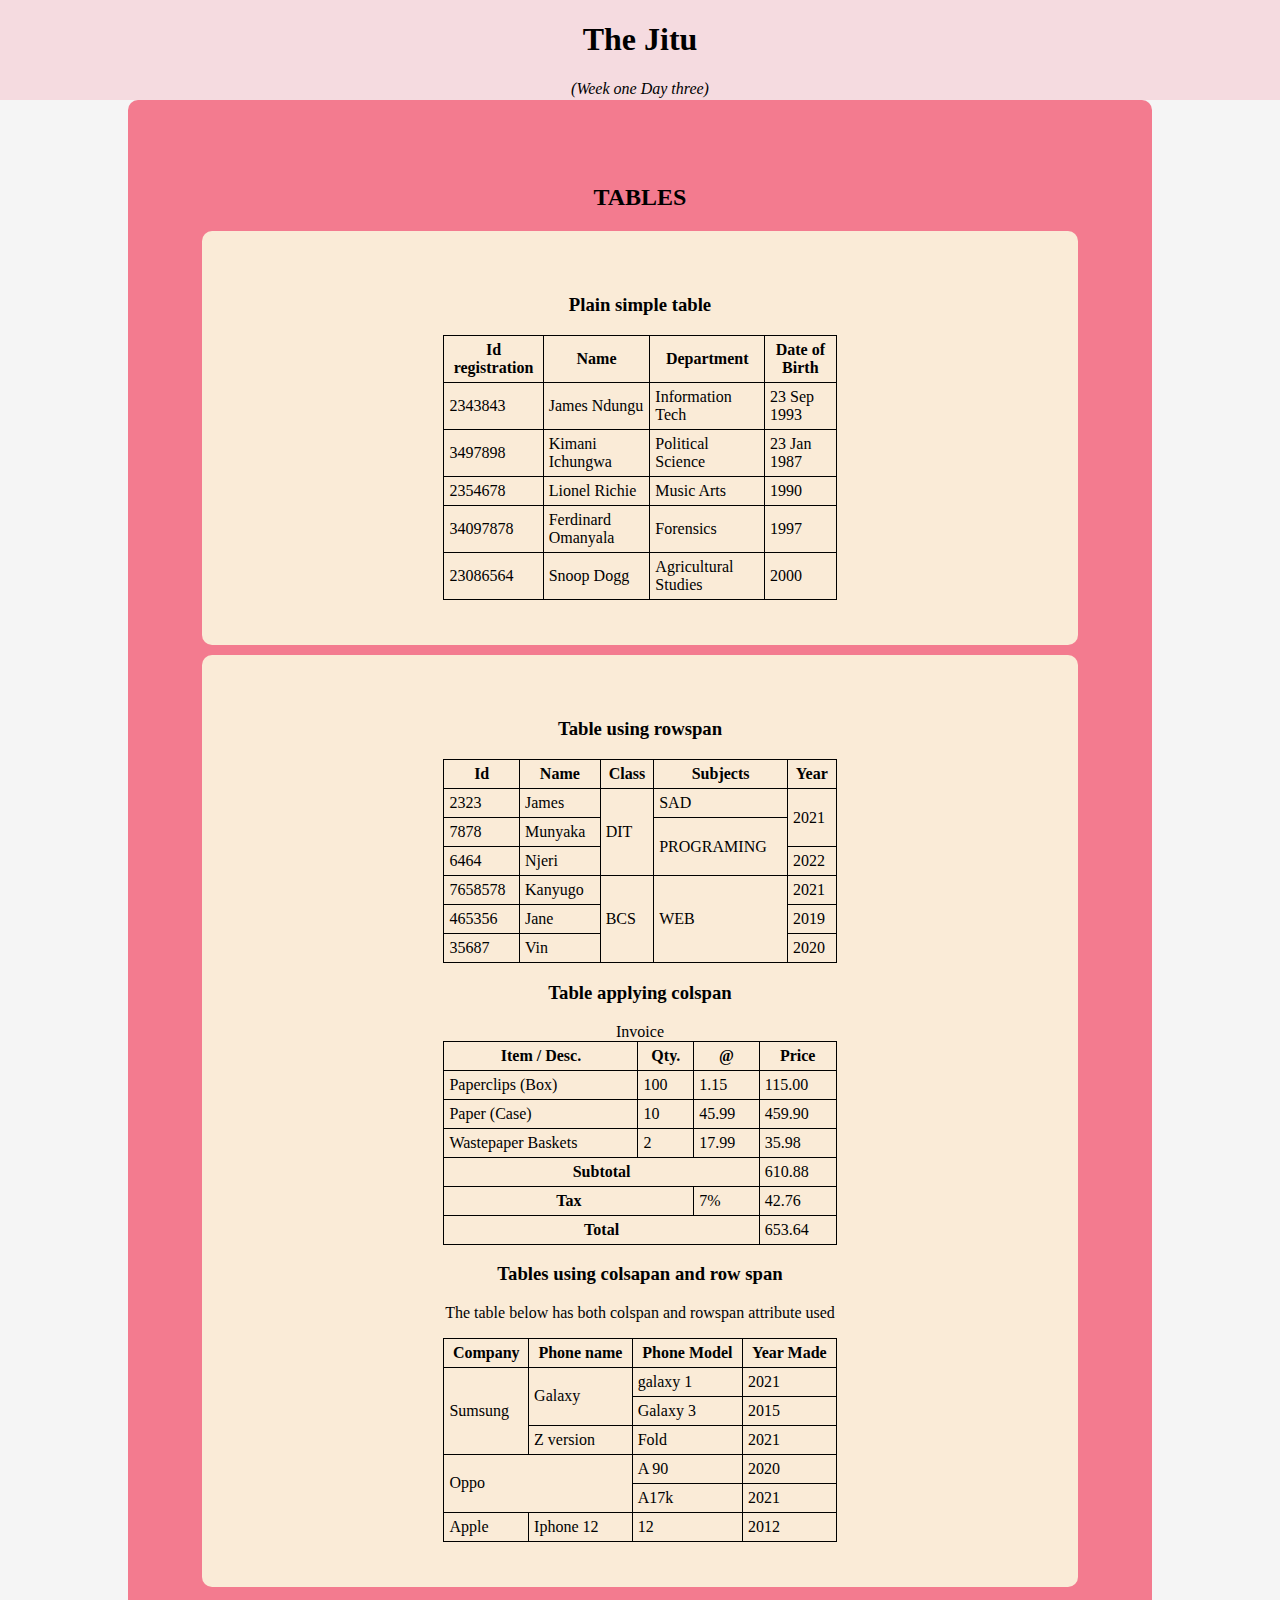
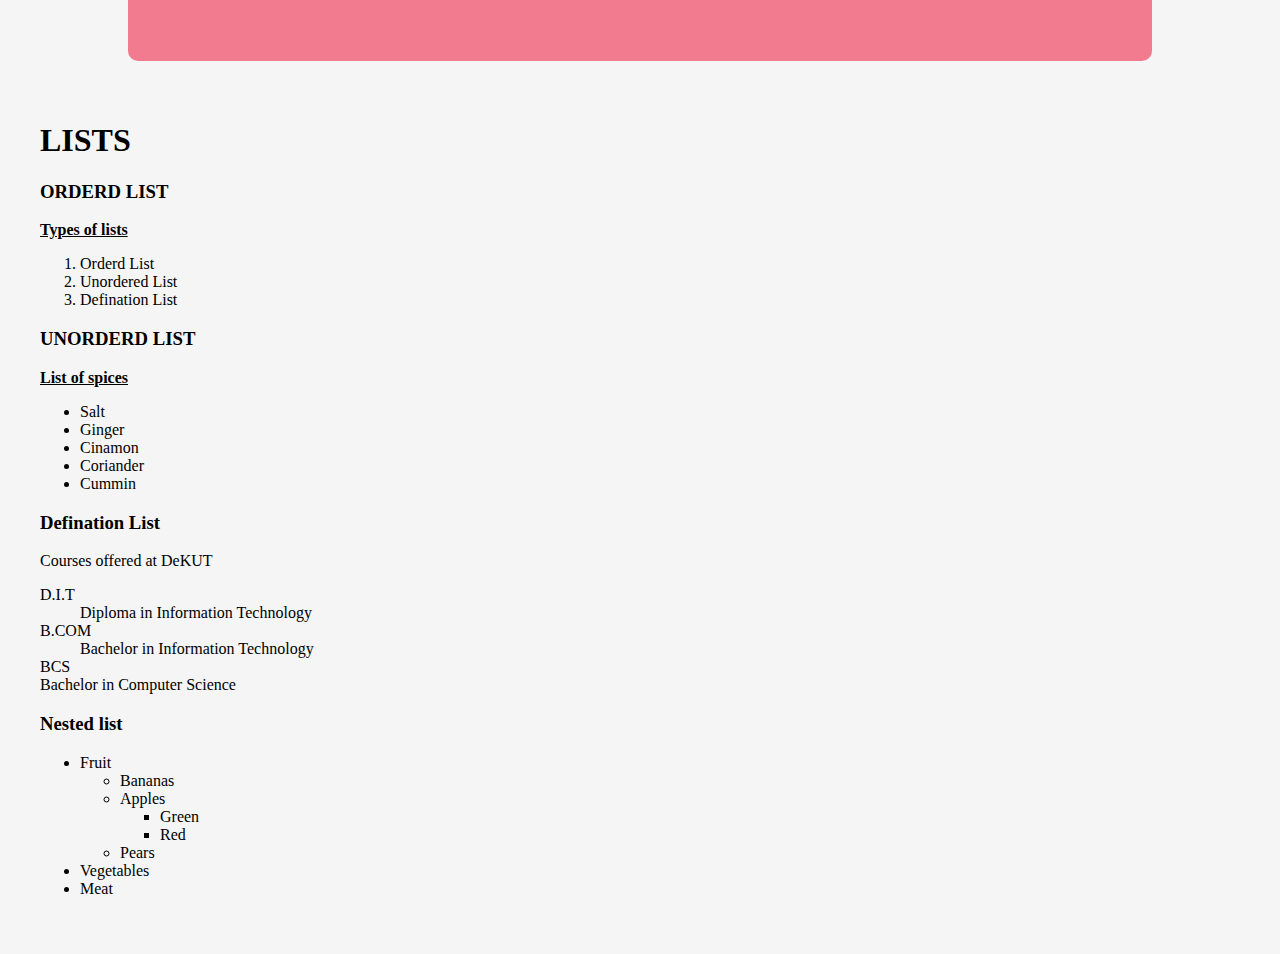
<file: improved.html>
<!DOCTYPE html>
<html lang="en">
<head>
    <meta charset="UTF-8">
    <meta http-equiv="X-UA-Compatible" content="IE=edge">
    <meta name="viewport" content="width=device-width, initial-scale=1.0">
    <title>Document</title>
    <link rel="stylesheet" href="main.css">
</head>
<body>
    <div class="header">
         <h1>The Jitu </h1>
    <p><i>(Week one Day three)</i></p>
    </div>
    <center>
    <div class="tables">
        <h2>TABLES</h2>
        <div class="plain eg">
           <h3>Plain simple table</h3>
             <table >
                <tr>
                    <th>Id registration</th>
                    <th>Name</th>
                    <th>Department</th>
                    <th>Date of Birth</th>
                </tr>
                <tr>
                    <td>2343843</td>
                    <td>James Ndungu</td>
                    <td>Information Tech</td>
                    <td>23 Sep 1993</td>
                </tr>
                <tr>
                    <td>3497898</td>
                    <td>Kimani Ichungwa</td>
                    <td>Political Science</td>
                    <td>23 Jan 1987</td>
                </tr>
                <tr>
                    <td>2354678</td>
                    <td>Lionel Richie</td>
                    <td>Music Arts</td>
                    <td>1990</td>
                </tr>
                <tr>
                    <td>34097878</td>
                    <td>Ferdinard Omanyala</td>
                    <td>Forensics</td>
                    <td>1997</td>
                </tr>
                <tr>
                    <td>23086564</td>
                    <td>Snoop Dogg</td>
                    <td>Agricultural Studies</td>
                    <td>2000</td>
                </tr>
            </table>
        </div>
        <div class="additional ">
            <div class="span eg">
                <h3>Table using rowspan</h3>
                <table>
                    <tr>
                        <th>Id</th>
                        <th>Name</th>
                        <th>Class</th>
                        <th>Subjects</th>
                        <th>Year</th>
                    </tr>
                    <tr>
                        <td>2323</td>
                        <td>James</td>
                        <td rowspan="3">DIT</td>
                        <td>SAD</td>
                        <td rowspan="2">2021</td>
                    </tr>
                    <tr>
                        <td>7878</td>
                        <td>Munyaka</td>
                        <td rowspan="2">PROGRAMING</td>
                        
                    </tr>
                    <tr>
                        <td>6464</td>
                        <td>Njeri</td>
                        <td>2022</td>
                    </tr>
                    <tr>
                        <td>7658578</td>
                        <td>Kanyugo</td>
                        <td rowspan="3">BCS</td>
                        <td rowspan="3">WEB</td>
                        <td>2021</td>
                    </tr>
                    <tr>
                        <td>465356</td>
                        <td>Jane</td>
                        <td>2019</td>
                    </tr>
                    <tr>
                        <td>35687</td>
                        <td>Vin</td>
                        <td>2020</td>
                    </tr>
                </table>
            </div>
            <div class="span eg">
                <h3>Table applying colspan</h3>
                <table> 
                    <caption>Invoice</caption> 
                    <tr> 
                        <th>Item / Desc.</th> 
                        <th>Qty.</th> 
                        <th>@</th> 
                        <th>Price</th> 
                    </tr> 
                    <tr> 
                        <td>Paperclips (Box)</td> 
                        <td>100</td> 
                        <td>1.15</td> 
                        <td>115.00</td> 
                    </tr> 
                    <tr> 
                        <td>Paper (Case)</td> 
                        <td>10</td> 
                        <td>45.99</td> 
                        <td>459.90</td> 
                    </tr> 
                    <tr> 
                        <td>Wastepaper Baskets</td> 
                        <td>2</td> 
                        <td>17.99</td> 
                        <td>35.98</td> 
                    </tr> 
                    <tr> 
                        <th colspan="3">Subtotal</th> 
                        <td>610.88</td> 
                    </tr> 
                    <tr> 
                        <th colspan="2">Tax</th> 
                        <td>7%</td> 
                        <td>42.76</td> 
                    </tr> 
                    <tr> 
                        <th colspan="3">Total</th> 
                        <td>653.64</td>
                     </tr> 
                    </table>

            </div>
            <div class="combined eg">
                <h3>Tables using colsapan and row span</h3>
                <p>The table below has both colspan and rowspan  attribute used</p>
                <table>
                    <tr>
                        <th>Company</th>
                        <th>Phone name</th>
                        <th>Phone Model</th>
                        <th>Year Made</th>
                    </tr>
                    <tr>
                        <td  rowspan="3">Sumsung</td>
                        <td rowspan="2">Galaxy</td>
                        <td>galaxy 1</td>
                        <td>2021</td>
                    </tr>
                    <tr>
                        <td>Galaxy 3</td>
                        <td>2015</td>
                    </tr>
                    <tr>
                        
                        <td>Z version</td>
                        <td>Fold</td>
                        <td>2021</td>
                    </tr>
                    <tr>
                        <td rowspan="2" colspan="2">Oppo</td>
                        <td>A 90</td>
                        <td>2020</td>
                    </tr>
                    <tr>
                        <td>A17k</td>
                        <td>2021</td>
                    </tr>
                    <tr>
                        <td>Apple</td>
                        <td>Iphone 12</td>
                        <td>12</td>
                        <td>2012</td>
                    </tr>
                </table>
            </div>
        </div>
    </div>
    </center>
    <div class="list">
        <h1>LISTS</h1>
        <div class="ordered">
            <h3>ORDERD LIST</h3>
            <b><u>Types of lists</u></b>
            <ol>
                <li>Orderd List</li>
                <li>Unordered List</li>
                <li>Defination List</li>
            </ol>
        </div>
        <div class="unorderd">
            <h3>UNORDERD LIST</h3>
            <b><u>List of spices</u></b>
            <ul>
                <li>Salt</li>
                <li>Ginger</li>
                <li>Cinamon</li>
                <li>Coriander</li>
                <li>Cummin</li>
            </ul> 
        </div>
        <div class="defination">
            <h3>Defination List</h3>
            <p>Courses offered at DeKUT</p>
            <dl>
                <dt>D.I.T</dt>
                <dd>Diploma in Information Technology</dd>
                <dt>B.COM</dt>
                <dd>Bachelor in Information Technology</dd>
                <dt>BCS</dt>
                <dt>Bachelor in Computer Science</dt>
            </dl>
        </div>
        <div class="nested">
            <h3>Nested list</h3>
            <ul>
                <li>Fruit
                  <ul>
                    <li>Bananas</li>
                    <li>Apples
                      <ul>
                        <li>Green</li>
                        <li>Red</li>
                      </ul>
                    </li>
                    <li>Pears</li>
                  </ul>
                </li>
                <li>Vegetables</li>
                <li>Meat</li>
              </ul>
        </div>
    </div>
</body>
</html>
</file>
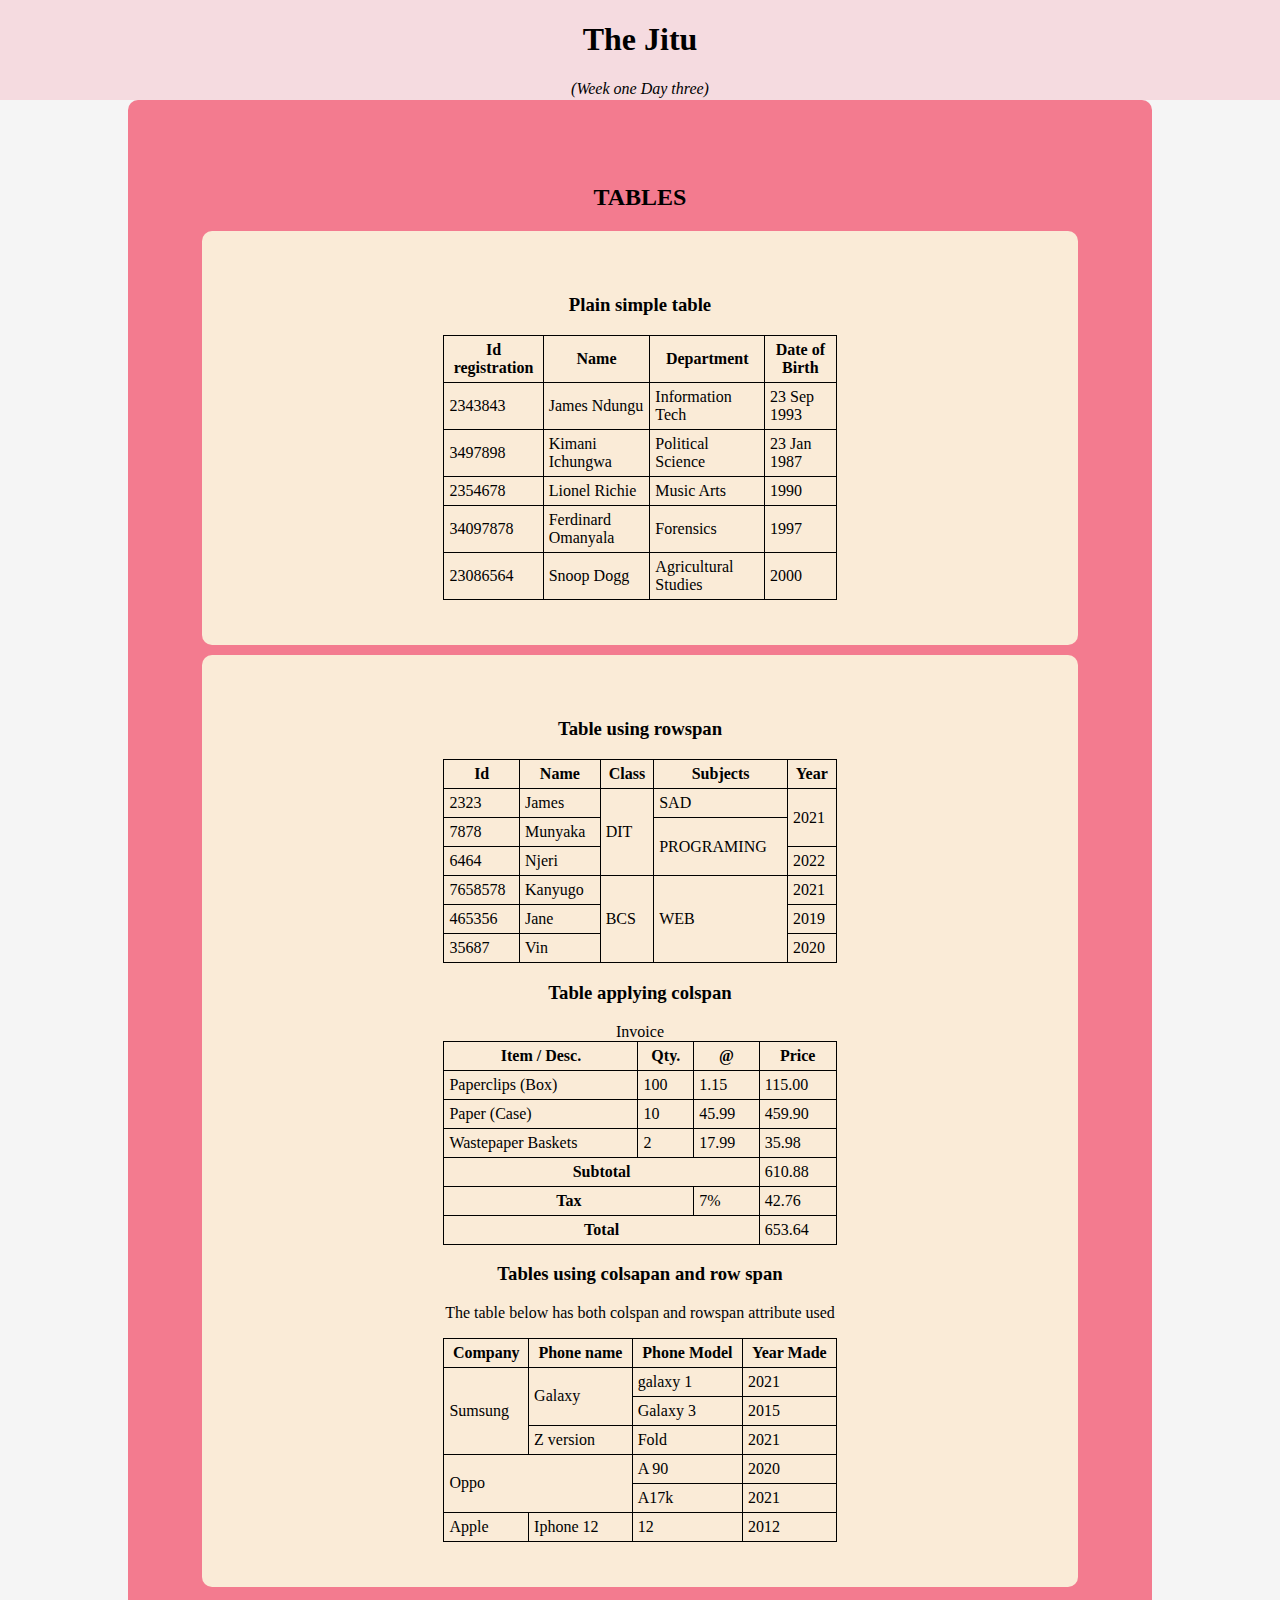
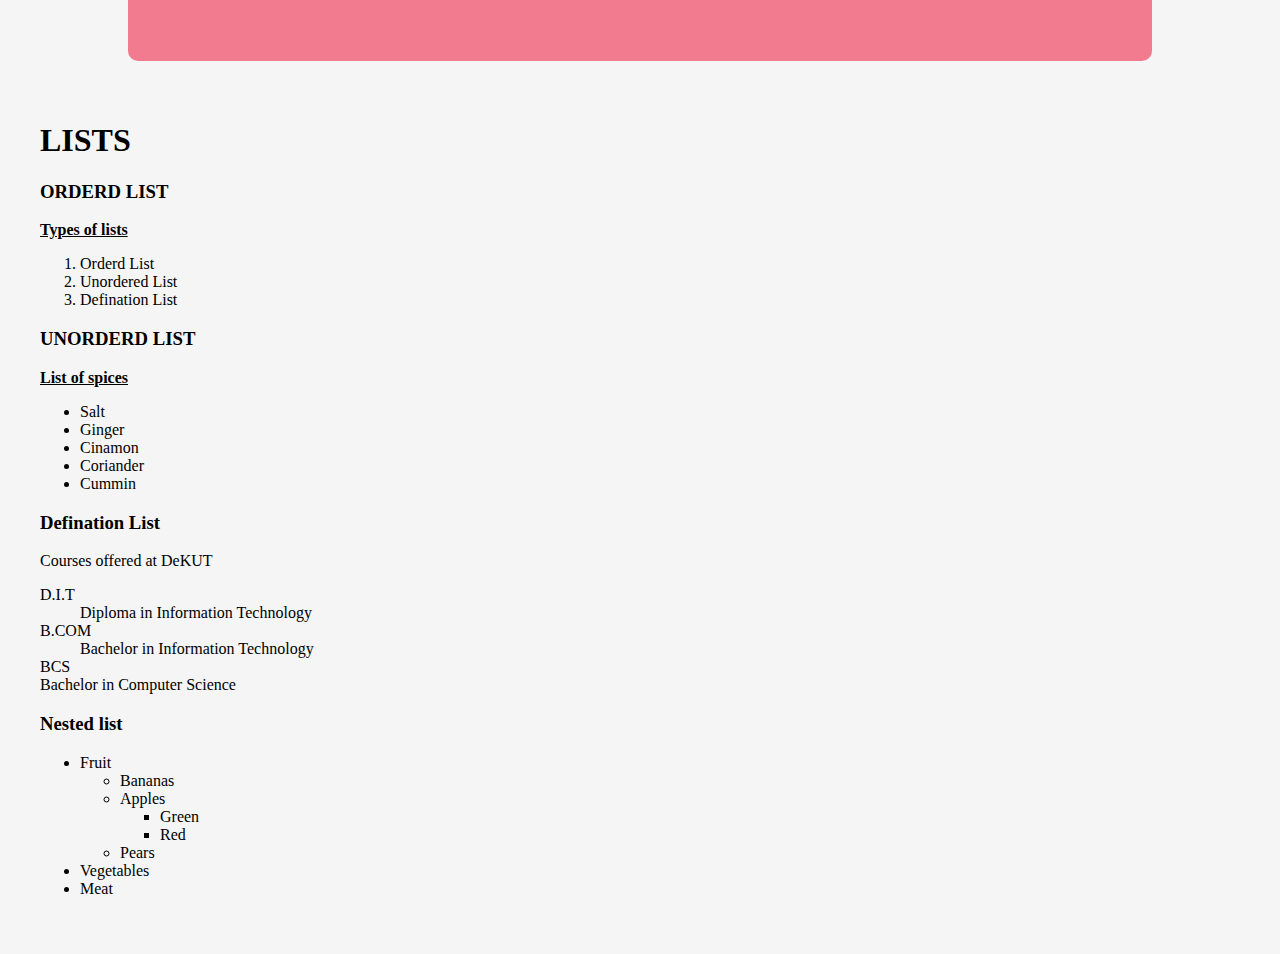
<file: tableslist.html>
<!DOCTYPE html>
<html lang="en">
<head>
    <meta charset="UTF-8">
    <meta http-equiv="X-UA-Compatible" content="IE=edge">
    <meta name="viewport" content="width=device-width, initial-scale=1.0">
    <title>Document</title>
    <link rel="stylesheet" href="main.css">
</head>
<body>
    <div class="header">
         <h1>The Jitu </h1>
    <p><i>(Week one Day three)</i></p>
    </div>
    <center>
    <div class="tables">
        <h2>TABLES</h2>
        <div class="plain eg">
           <h3>Plain simple table</h3>
             <table >
                <tr>
                    <th>Id registration</th>
                    <th>Name</th>
                    <th>Department</th>
                    <th>Date of Birth</th>
                </tr>
                <tr>
                    <td>2343843</td>
                    <td>James Ndungu</td>
                    <td>Information Tech</td>
                    <td>23 Sep 1993</td>
                </tr>
                <tr>
                    <td>3497898</td>
                    <td>Kimani Ichungwa</td>
                    <td>Political Science</td>
                    <td>23 Jan 1987</td>
                </tr>
                <tr>
                    <td>2354678</td>
                    <td>Lionel Richie</td>
                    <td>Music Arts</td>
                    <td>1990</td>
                </tr>
                <tr>
                    <td>34097878</td>
                    <td>Ferdinard Omanyala</td>
                    <td>Forensics</td>
                    <td>1997</td>
                </tr>
                <tr>
                    <td>23086564</td>
                    <td>Snoop Dogg</td>
                    <td>Agricultural Studies</td>
                    <td>2000</td>
                </tr>
            </table>
        </div>
        <div class="additional ">
            <div class="span eg">
                <h3>Table using rowspan</h3>
                <table>
                    <tr>
                        <th>Id</th>
                        <th>Name</th>
                        <th>Class</th>
                        <th>Subjects</th>
                        <th>Year</th>
                    </tr>
                    <tr>
                        <td>2323</td>
                        <td>James</td>
                        <td rowspan="3">DIT</td>
                        <td>SAD</td>
                        <td rowspan="2">2021</td>
                    </tr>
                    <tr>
                        <td>7878</td>
                        <td>Munyaka</td>
                        <td rowspan="2">PROGRAMING</td>
                        
                    </tr>
                    <tr>
                        <td>6464</td>
                        <td>Njeri</td>
                        <td>2022</td>
                    </tr>
                    <tr>
                        <td>7658578</td>
                        <td>Kanyugo</td>
                        <td rowspan="3">BCS</td>
                        <td rowspan="3">WEB</td>
                        <td>2021</td>
                    </tr>
                    <tr>
                        <td>465356</td>
                        <td>Jane</td>
                        <td>2019</td>
                    </tr>
                    <tr>
                        <td>35687</td>
                        <td>Vin</td>
                        <td>2020</td>
                    </tr>
                </table>
            </div>
            <div class="span eg">
                <h3>Table applying colspan</h3>
                <table> 
                    <caption>Invoice</caption> 
                    <tr> 
                        <th>Item / Desc.</th> 
                        <th>Qty.</th> 
                        <th>@</th> 
                        <th>Price</th> 
                    </tr> 
                    <tr> 
                        <td>Paperclips (Box)</td> 
                        <td>100</td> 
                        <td>1.15</td> 
                        <td>115.00</td> 
                    </tr> 
                    <tr> 
                        <td>Paper (Case)</td> 
                        <td>10</td> 
                        <td>45.99</td> 
                        <td>459.90</td> 
                    </tr> 
                    <tr> 
                        <td>Wastepaper Baskets</td> 
                        <td>2</td> 
                        <td>17.99</td> 
                        <td>35.98</td> 
                    </tr> 
                    <tr> 
                        <th colspan="3">Subtotal</th> 
                        <td>610.88</td> 
                    </tr> 
                    <tr> 
                        <th colspan="2">Tax</th> 
                        <td>7%</td> 
                        <td>42.76</td> 
                    </tr> 
                    <tr> 
                        <th colspan="3">Total</th> 
                        <td>653.64</td>
                     </tr> 
                    </table>

            </div>
            <div class="combined eg">
                <h3>Tables using colsapan and row span</h3>
                <p>The table below has both colspan and rowspan  attribute used</p>
                <table>
                    <tr>
                        <th>Company</th>
                        <th>Phone name</th>
                        <th>Phone Model</th>
                        <th>Year Made</th>
                    </tr>
                    <tr>
                        <td  rowspan="3">Sumsung</td>
                        <td rowspan="2">Galaxy</td>
                        <td>galaxy 1</td>
                        <td>2021</td>
                    </tr>
                    <tr>
                        <td>Galaxy 3</td>
                        <td>2015</td>
                    </tr>
                    <tr>
                        
                        <td>Z version</td>
                        <td>Fold</td>
                        <td>2021</td>
                    </tr>
                    <tr>
                        <td rowspan="2" colspan="2">Oppo</td>
                        <td>A 90</td>
                        <td>2020</td>
                    </tr>
                    <tr>
                        <td>A17k</td>
                        <td>2021</td>
                    </tr>
                    <tr>
                        <td>Apple</td>
                        <td>Iphone 12</td>
                        <td>12</td>
                        <td>2012</td>
                    </tr>
                </table>
            </div>
        </div>
    </div>
    </center>
    <div class="list">
        <h1>LISTS</h1>
        <div class="ordered">
            <h3>ORDERD LIST</h3>
            <b><u>Types of lists</u></b>
            <ol>
                <li>Orderd List</li>
                <li>Unordered List</li>
                <li>Defination List</li>
            </ol>
        </div>
        <div class="unorderd">
            <h3>UNORDERD LIST</h3>
            <b><u>List of spices</u></b>
            <ul>
                <li>Salt</li>
                <li>Ginger</li>
                <li>Cinamon</li>
                <li>Coriander</li>
                <li>Cummin</li>
            </ul> 
        </div>
        <div class="defination">
            <h3>Defination List</h3>
            <p>Courses offered at DeKUT</p>
            <dl>
                <dt>D.I.T</dt>
                <dd>Diploma in Information Technology</dd>
                <dt>B.COM</dt>
                <dd>Bachelor in Information Technology</dd>
                <dt>BCS</dt>
                <dt>Bachelor in Computer Science</dt>
            </dl>
        </div>
        <div class="nested">
            <h3>Nested list</h3>
            <ul>
                <li>Fruit
                  <ul>
                    <li>Bananas</li>
                    <li>Apples
                      <ul>
                        <li>Green</li>
                        <li>Red</li>
                      </ul>
                    </li>
                    <li>Pears</li>
                  </ul>
                </li>
                <li>Vegetables</li>
                <li>Meat</li>
              </ul>
        </div>
    </div>
</body>
</html>
</file>
<file: main.css>
body{
    background-color: whitesmoke;
    margin: 0;
    display: flex;
    flex-direction: column;
}

.header{
    width: 100%;
    height: 100px;
    background-color: #f5dbe0;
    text-align: center;
    margin-bottom: 0%;
}
.tables{
    background-color: #f37b8f;
    padding: 5%;
    width: 70%;
    align-self: center;
    border-radius: 10px;
}
table, th, td{
    border: solid black 1px;
    border-collapse: collapse ;
    padding: 5px;
}
table{
    width: 50%;
}
.plain, .additional{
    background-color: antiquewhite;
    padding: 5%;
    border-radius: 10px;
    margin: 10px;
}
.list{
    padding: 20px;
    margin: 20px;
}
</file>
